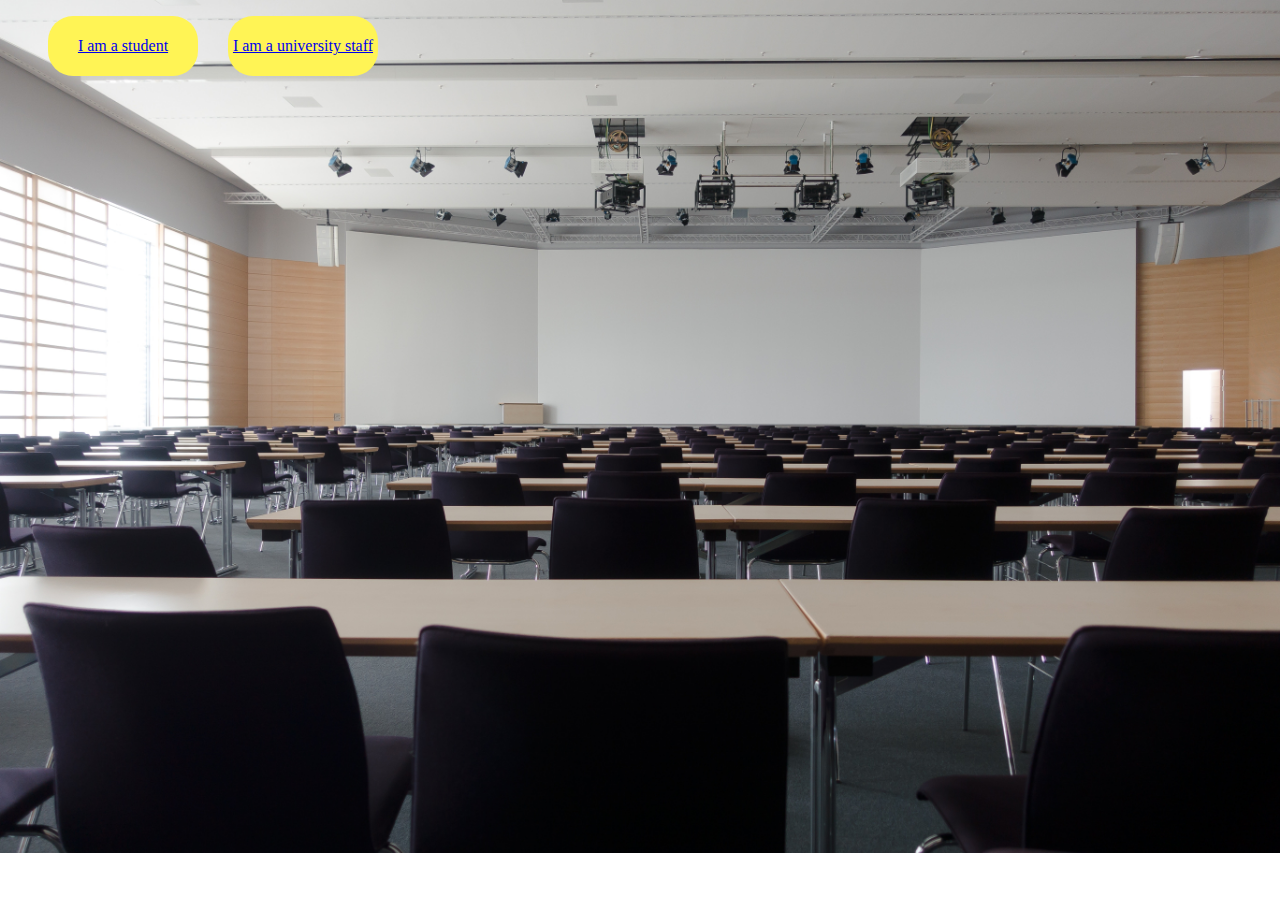
<file: index.html>
<!DOCTYPE html>
<html lang="en" dir="ltr">
  <head>
    <meta charset="utf-8">
    <title></title>
    <link rel="stylesheet" type="text/css" href="css/index.css">
  </head>
  <body>
    <ul class="buttons">
      <li id="student"><a href="html/student/student_login.html">I am a student</a></li>
      <li><a href="html/admin/admin_login.html">I am a university staff</a></li>
    </ul>
  </body>
</html>
</file>
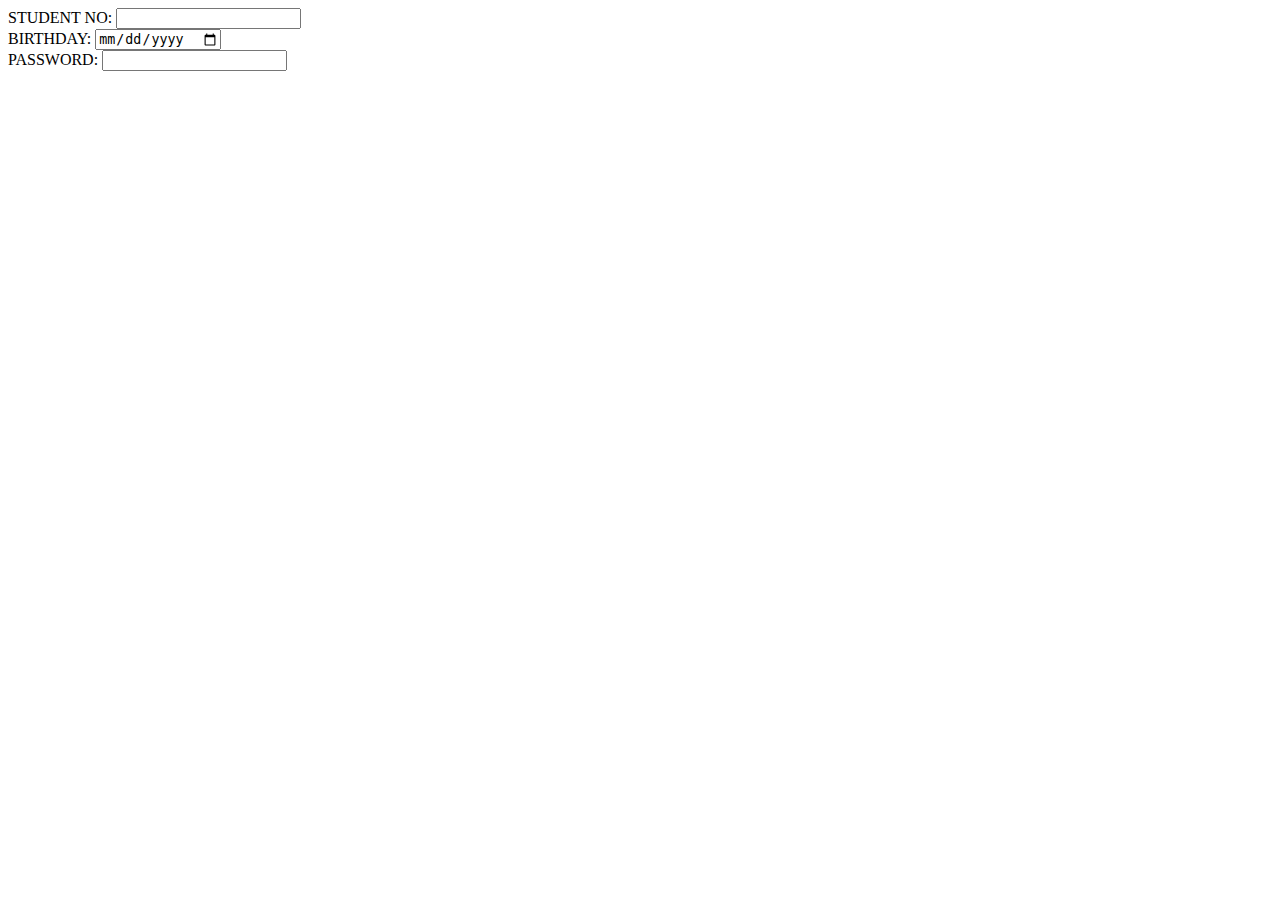
<file: html/student/student_login.html>
<!DOCTYPE html>
<html lang="en">
<head>
    <meta charset="UTF-8">
    <meta name="viewport" content="width=device-width, initial-scale=1.0">
    <title>Document</title>
</head>
<body>
    <div>
        <form>
            <label>STUDENT NO:</label>
            <input type="text">
            <label><br>BIRTHDAY:</label>
            <input type="date">
            <label><br>PASSWORD:</label>
            <input type="text">
        </form>
    </div>
</body>
</html>
</file>
<file: css/index.css>
body {
  background: url(../img/bg.jpg);
  background-size: 100%;
  background-repeat: no-repeat;
}

.buttons li {
  margin-left: 50;
  float: left;
  list-style: none;
  text-align: center;
  background-color: #fff455;
  margin-right: 30px;
  width: 150px;
  line-height: 60px;
  border-radius: 25px;
  
}

#student{
  margin left: 500px;
}

.buttons li a:hover {
  text-decoration: none;
  color: #000000;
  background-color: #33B5E5;
  transition-duration: .5s;
}
</file>
